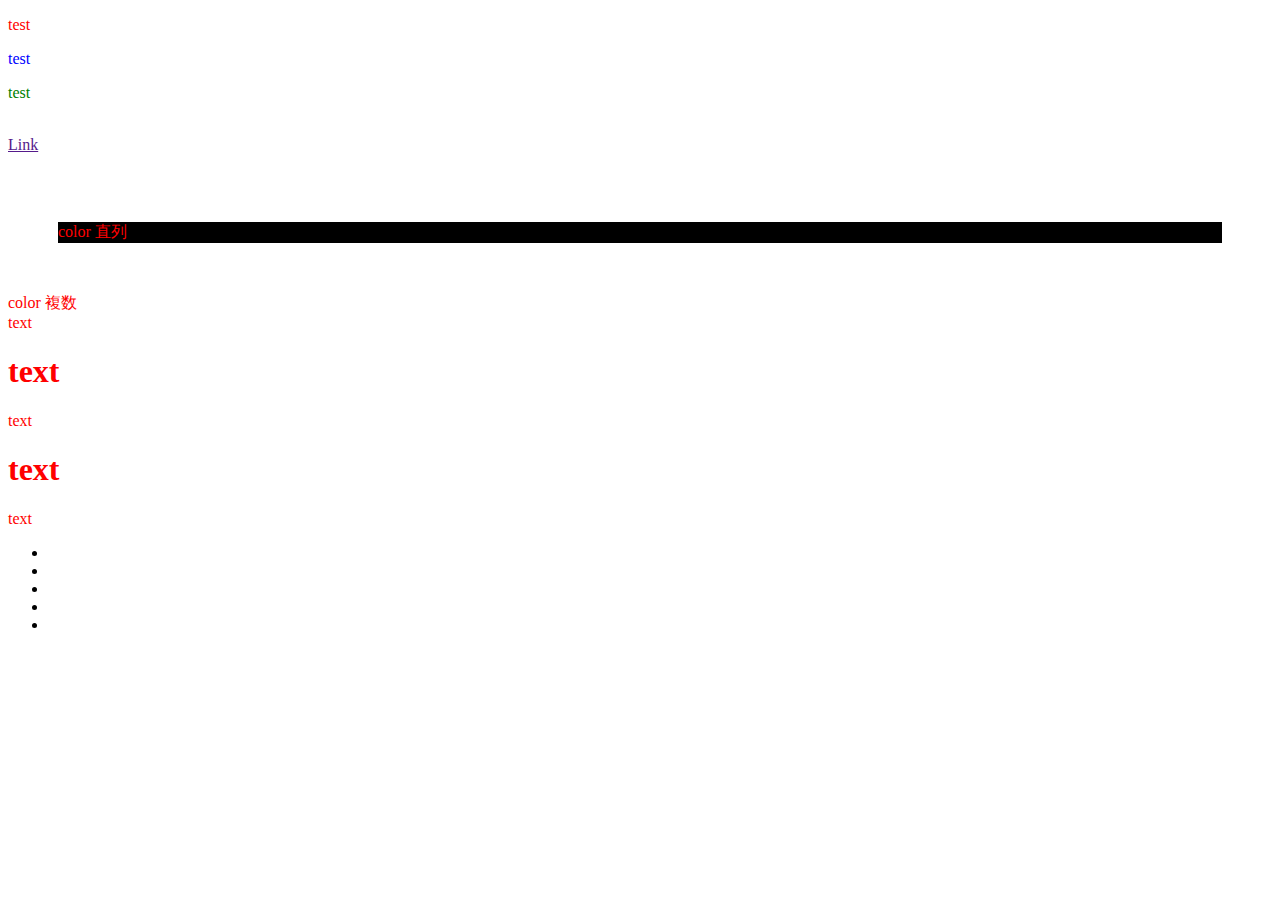
<file: css/index.html>
<!DOCTYPE html>
<html>
    <head>
        <meta charset="UTF-8">
        <meta name="viewport" content="width=device-width, initial-scale=1.0">
        <title>title</title>
        <link rel="stylesheet" href="./style.css">
    </head>
    <body>
        <p>test</p>
        <p class="p">test</p>
        <p id="p" class="p">test</p>
        <br>
        <a href="">Link</a>
        <br>
        <br>
        <div class="abc def">color 直列</div>
        <div class="abc">
            <div class="def">color 複数</div>
        </div>

        <div class="abc">text</div>

        <h1 class="headline">text</h1>

        <div class="abc">
            <p>text</p>
            <h1>text</h1>
            <span>text</span>
        </div>
        <!-- div#page>div.logo+ul#navigation>li*5>a -->
        <div id="page">
            <div class="logo"></div>
            <ul id="navigation">
                <li><a href=""></a></li>
                <li><a href=""></a></li>
                <li><a href=""></a></li>
                <li><a href=""></a></li>
                <li><a href=""></a></li>
            </ul>
        </div>
        

    </body>
</html>
</file>
<file: css/style.css>
@charset "utf-8";

#p {
    color: green;
}

.p {
    color: blue;
}

p {
    color: red;
}

a:hover {
    color: blueviolet;
    background-color: blueviolet;
}

.abc.def {
    background-color: black;
    margin: 50px;
}

.abc {
    color: red;
}

h1.headline {
    color: red;
}
</file>
